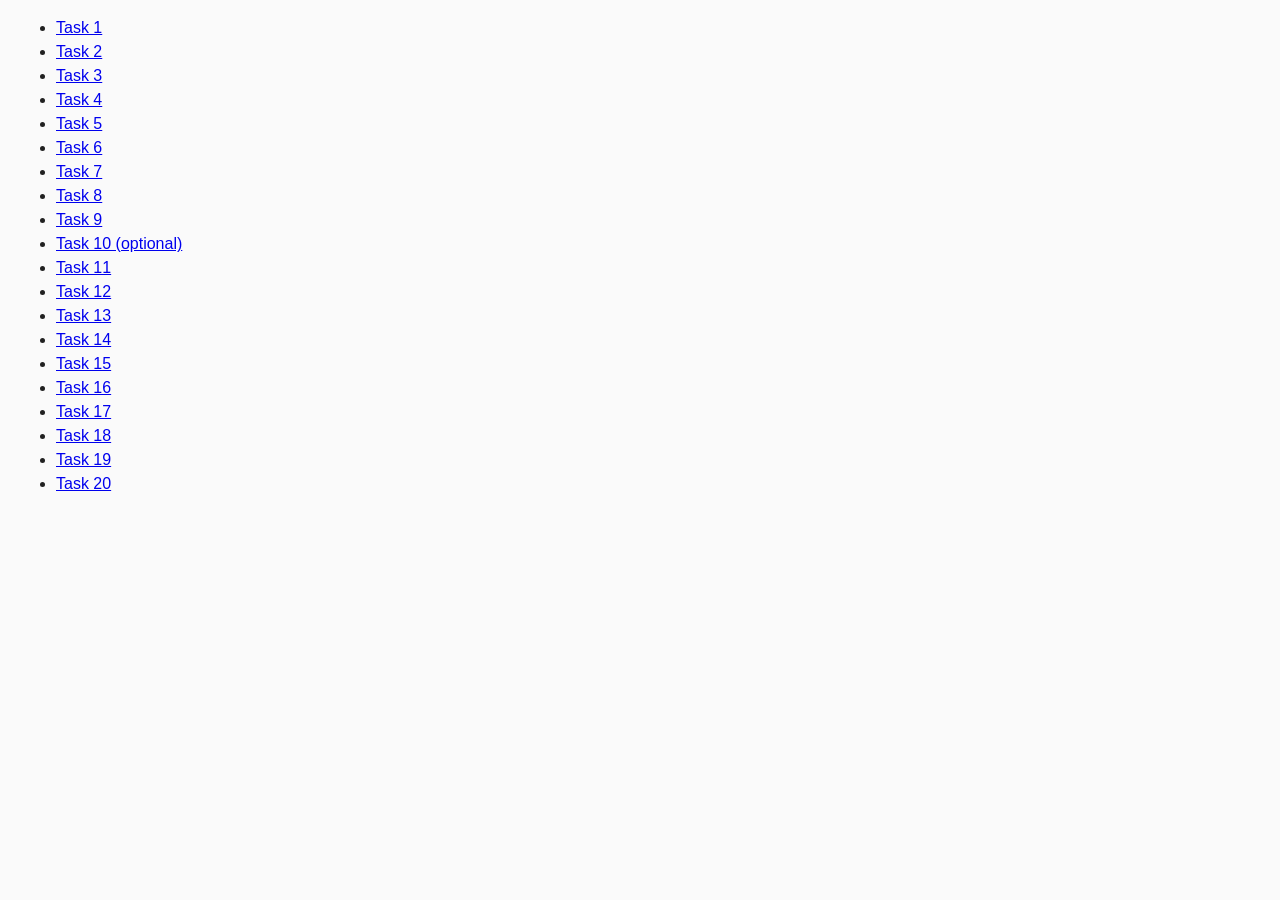
<file: index.html>
<!DOCTYPE html>
<html lang="ru">
  <head>
    <meta charset="UTF-8" />
    <meta http-equiv="X-UA-Compatible" content="IE=edge" />
    <meta name="viewport" content="width=device-width, initial-scale=1.0" />
    <title>Homework 6</title>
    <link rel="stylesheet" href="css/common.css" />
  </head>
  <body>
    <ul>
      <li><a href="task-01.html">Task 1</a></li>
      <li><a href="task-02.html">Task 2</a></li>
      <li><a href="task-03.html">Task 3</a></li>
      <li><a href="task-04.html">Task 4</a></li>
      <li><a href="task-05.html">Task 5</a></li>
      <li><a href="task-06.html">Task 6</a></li>
      <li><a href="task-07.html">Task 7</a></li>
      <li><a href="task-08.html">Task 8</a></li>
      <li><a href="task-09.html">Task 9</a></li>
      <li><a href="task-10.html">Task 10 (optional)</a></li>
      <li><a href="task-11.html">Task 11</a></li>
      <li><a href="task-12.html">Task 12</a></li>
      <li><a href="task-13.html">Task 13</a></li>
      <li><a href="task-14.html">Task 14</a></li>
      <li><a href="task-15.html">Task 15</a></li>
      <li><a href="task-16.html">Task 16</a></li>
      <li><a href="task-17.html">Task 17</a></li>
      <li><a href="task-18.html">Task 18</a></li>
      <li><a href="task-19.html">Task 19</a></li>
      <li><a href="task-20.html">Task 20</a></li>

    </ul>
  </body>
</html>
</file>
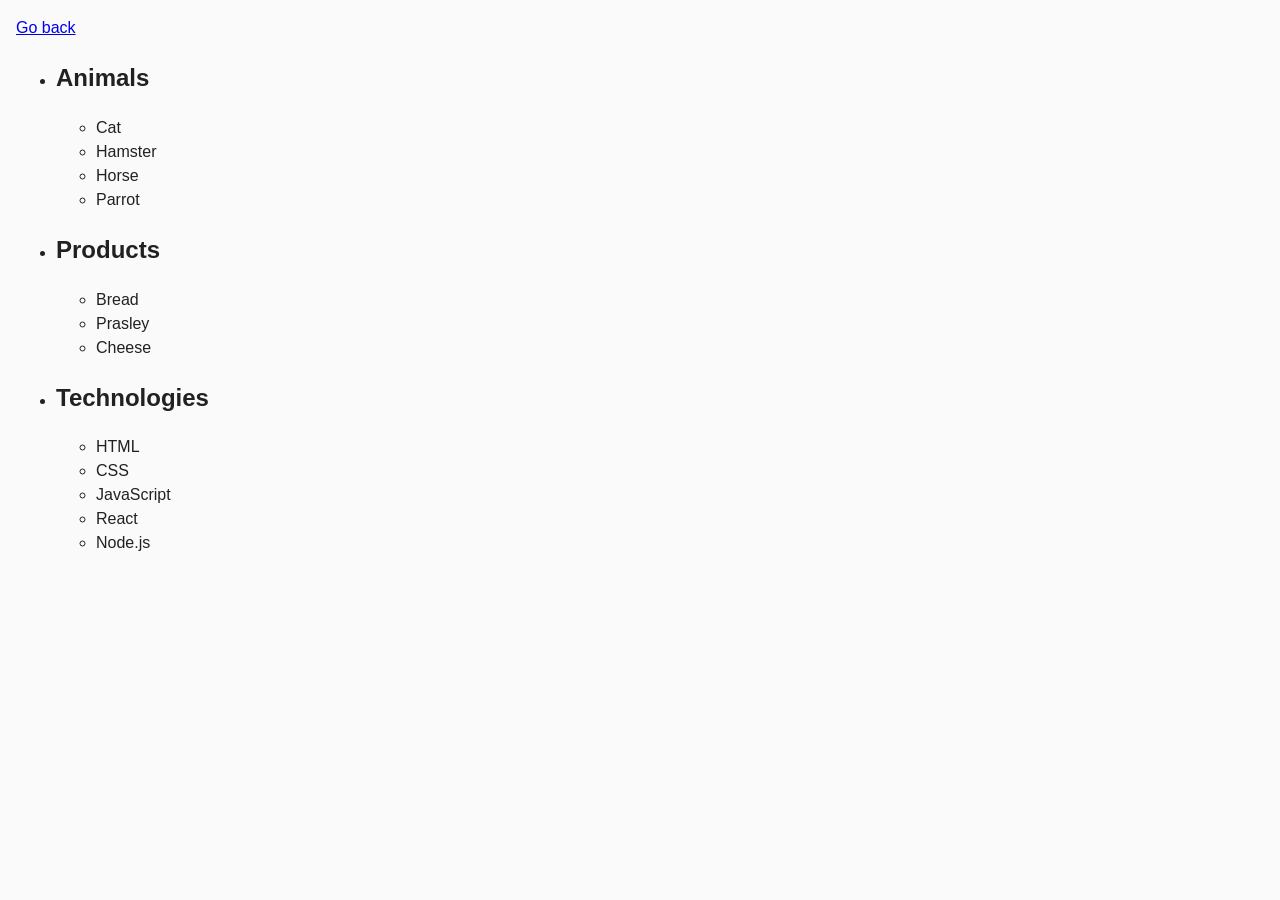
<file: task-01.html>
<!DOCTYPE html>
<html lang="ru">
  <head>
    <meta charset="UTF-8" />
    <meta http-equiv="X-UA-Compatible" content="IE=edge" />
    <meta name="viewport" content="width=device-width, initial-scale=1.0" />
    <title>Task 1</title>
    <link rel="stylesheet" href="css/common.css" />
  </head>
  <body>
    <p><a href="index.html">Go back</a></p>

    <ul id="categories">
      <li class="item">
        <h2>Animals</h2>

        <ul>
          <li>Cat</li>
          <li>Hamster</li>
          <li>Horse</li>
          <li>Parrot</li>
        </ul>
      </li>
      <li class="item">
        <h2>Products</h2>

        <ul>
          <li>Bread</li>
          <li>Prasley</li>
          <li>Cheese</li>
        </ul>
      </li>
      <li class="item">
        <h2>Technologies</h2>

        <ul>
          <li>HTML</li>
          <li>CSS</li>
          <li>JavaScript</li>
          <li>React</li>
          <li>Node.js</li>
        </ul>
      </li>
    </ul>

    <script src="js/task-01.js" type="module"></script>
  </body>
</html>
</file>
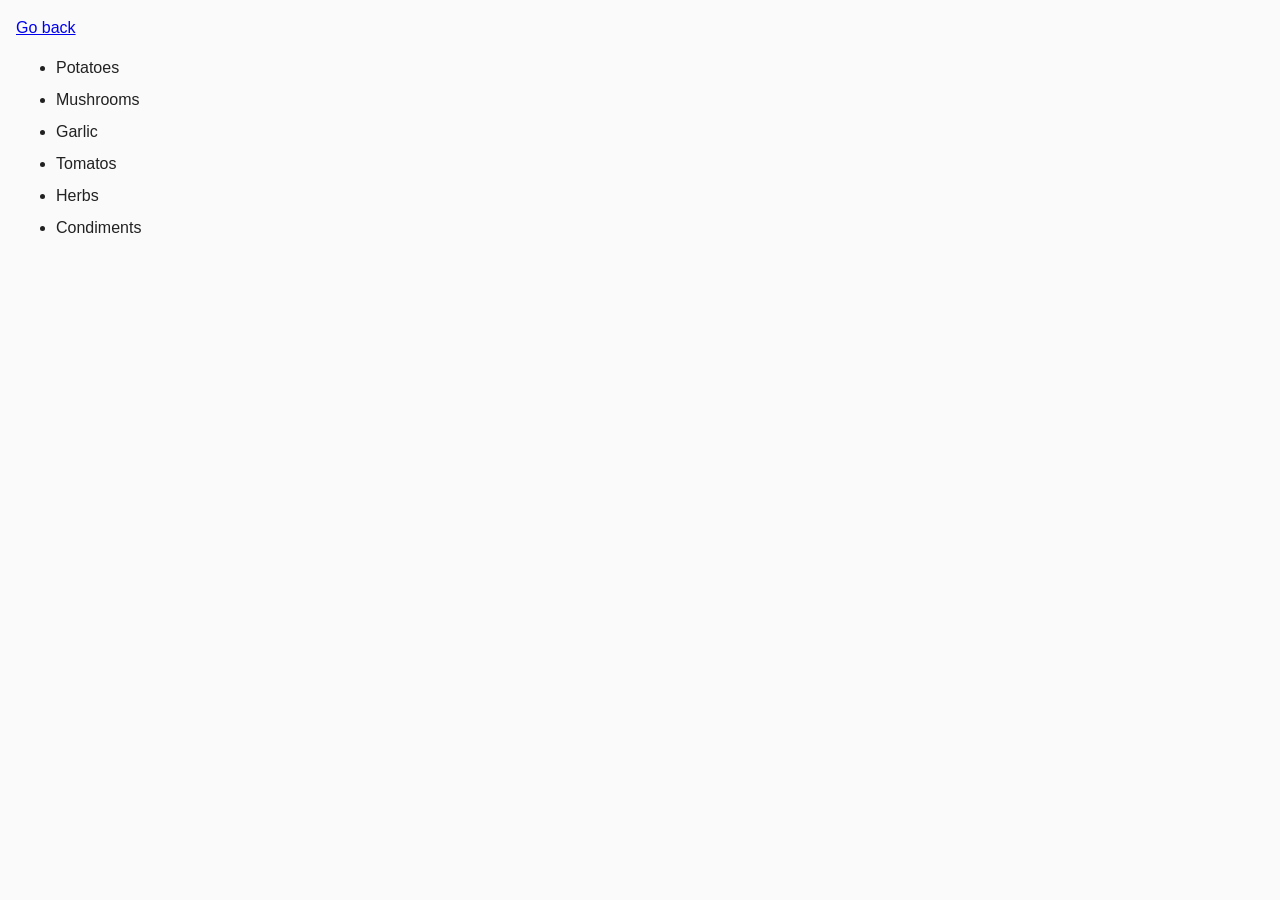
<file: task-02.html>
<!DOCTYPE html>
<html lang="ru">
  <head>
    <meta charset="UTF-8" />
    <meta http-equiv="X-UA-Compatible" content="IE=edge" />
    <meta name="viewport" content="width=device-width, initial-scale=1.0" />
    <title>Task 2</title>
    <link rel="stylesheet" href="css/common.css" />
    <style>
      .item {
        font-weight: 500;
      }

      .item:not(:last-child) {
        margin-bottom: 8px;
      }
    </style>
  </head>
  <body>
    <p><a href="index.html">Go back</a></p>

    <ul id="ingredients"></ul>

    <script src="js/task-02.js" type="module"></script>
  </body>
</html>
</file>
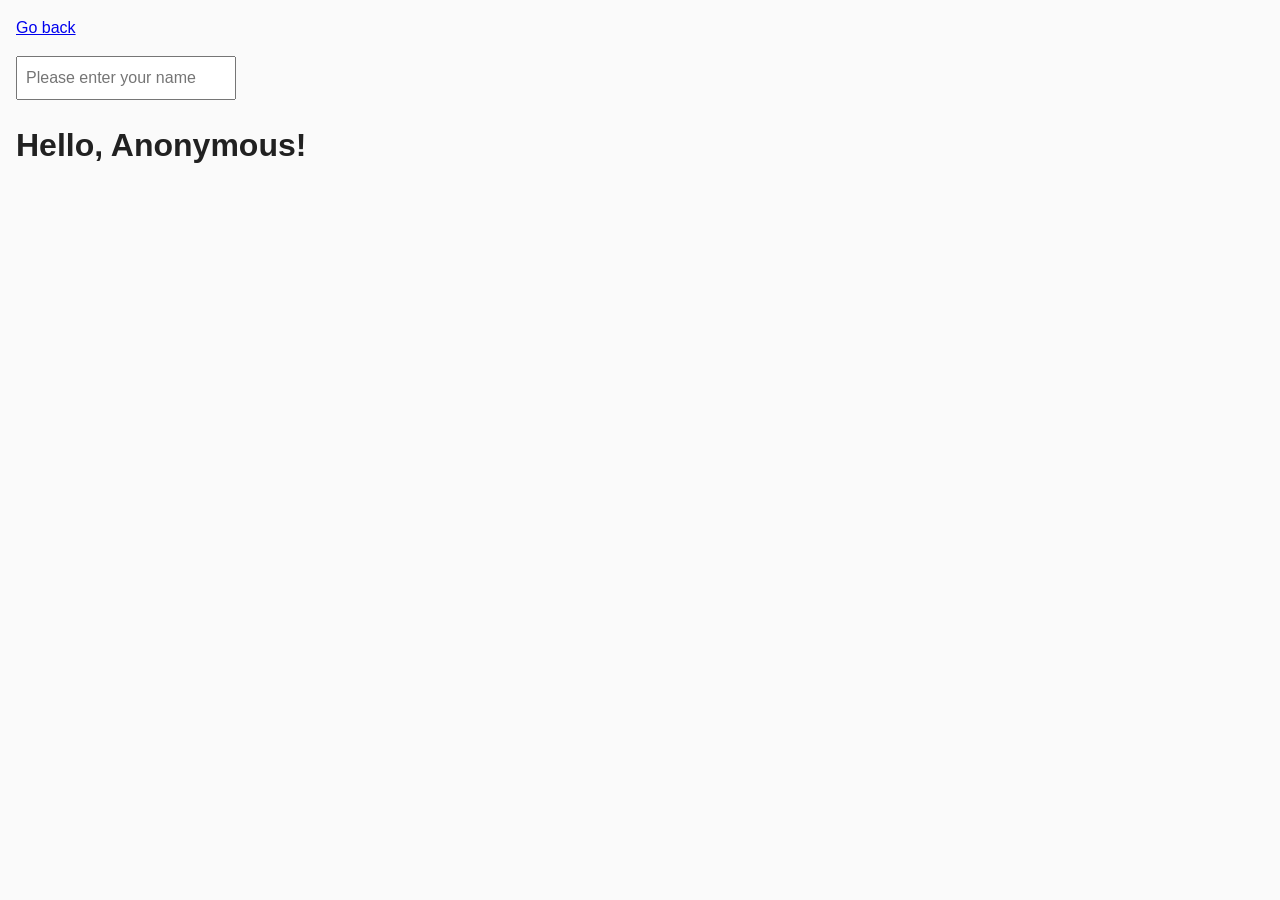
<file: task-05.html>
<!DOCTYPE html>
<html lang="ru">
  <head>
    <meta charset="UTF-8" />
    <meta http-equiv="X-UA-Compatible" content="IE=edge" />
    <meta name="viewport" content="width=device-width, initial-scale=1.0" />
    <title>Task 5</title>
    <link rel="stylesheet" href="css/common.css" />
  </head>
  <body>
    <p><a href="index.html">Go back</a></p>

    <input type="text" id="name-input" placeholder="Please enter your name" />
    <h1>Hello, <span id="name-output">Anonymous</span>!</h1>

    <script src="js/task-05.js" type="module"></script>
  </body>
</html>
</file>
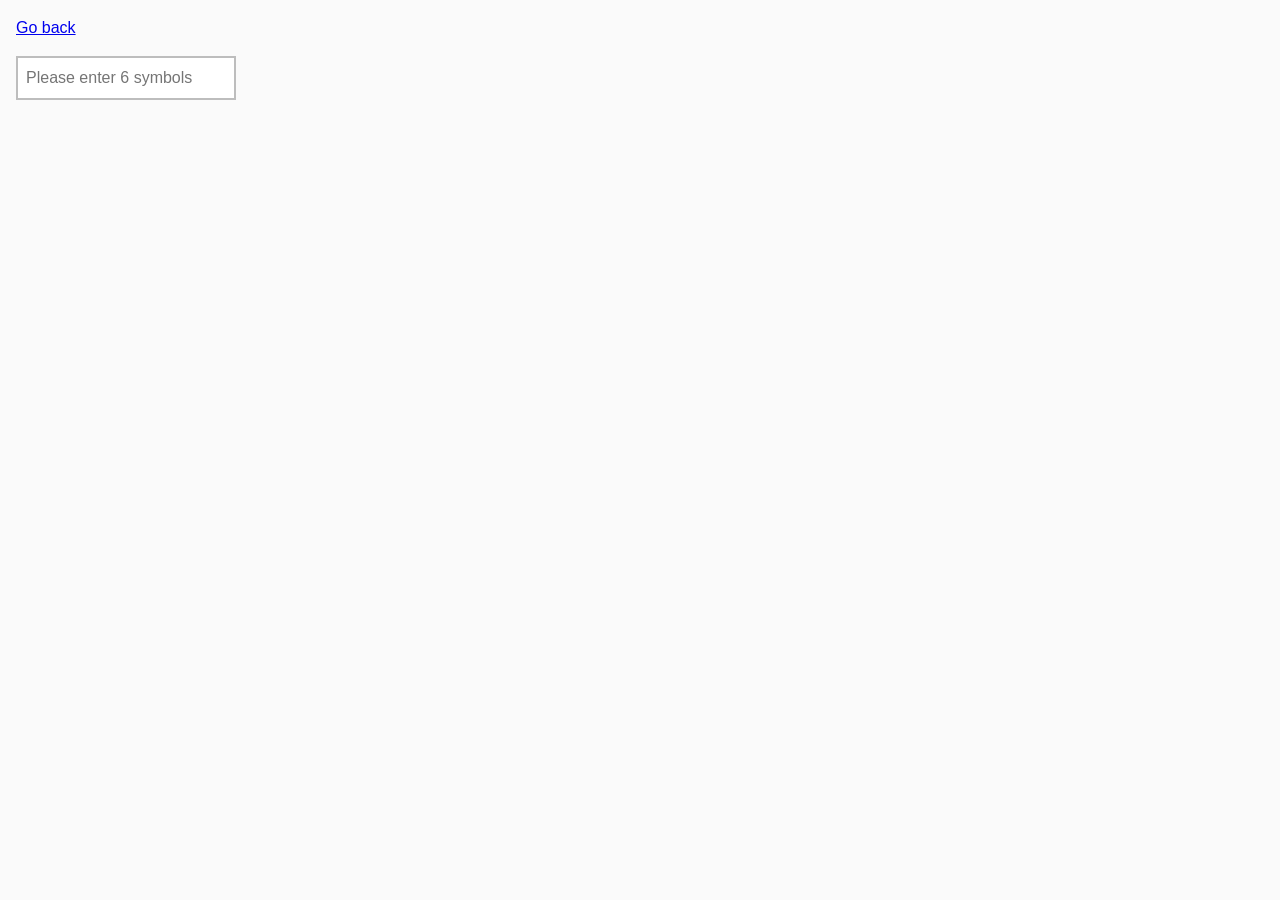
<file: task-06.html>
<!DOCTYPE html>
<html lang="ru">
  <head>
    <meta charset="UTF-8" />
    <meta http-equiv="X-UA-Compatible" content="IE=edge" />
    <meta name="viewport" content="width=device-width, initial-scale=1.0" />
    <title>Task 6</title>
    <link rel="stylesheet" href="css/common.css" />
    <style>
      #validation-input {
        border: 2px solid #bdbdbd;
      }

      #validation-input.valid {
        border-color: #4caf50;
      }

      #validation-input.invalid {
        border-color: #f44336;
      }
    </style>
  </head>
  <body>
    <p><a href="index.html">Go back</a></p>

    <input
      type="text"
      id="validation-input"
      data-length="6"
      placeholder="Please enter 6 symbols"
    />

    <script src="js/task-06.js" type="module"></script>
  </body>
</html>
</file>
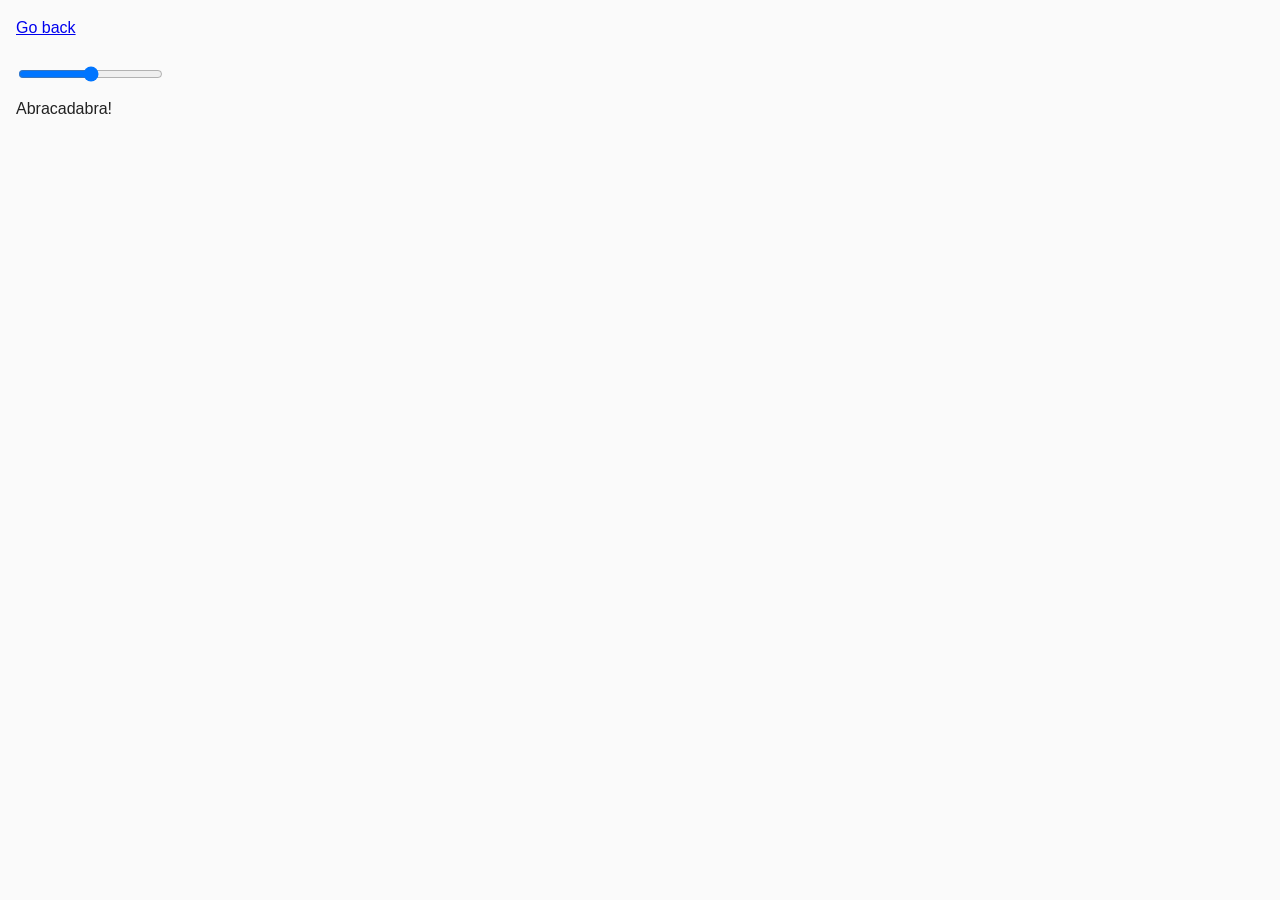
<file: task-07.html>
<!DOCTYPE html>
<html lang="ru">
  <head>
    <meta charset="UTF-8" />
    <meta http-equiv="X-UA-Compatible" content="IE=edge" />
    <meta name="viewport" content="width=device-width, initial-scale=1.0" />
    <title>Task 7</title>
    <link rel="stylesheet" href="css/common.css" />
  </head>
  <body>
    <p><a href="index.html">Go back</a></p>

    <input id="font-size-control" type="range" min="16" max="96" />
    <br />
    <span id="text">Abracadabra!</span>

    <script src="js/task-07.js" type="module"></script>
  </body>
</html>
</file>
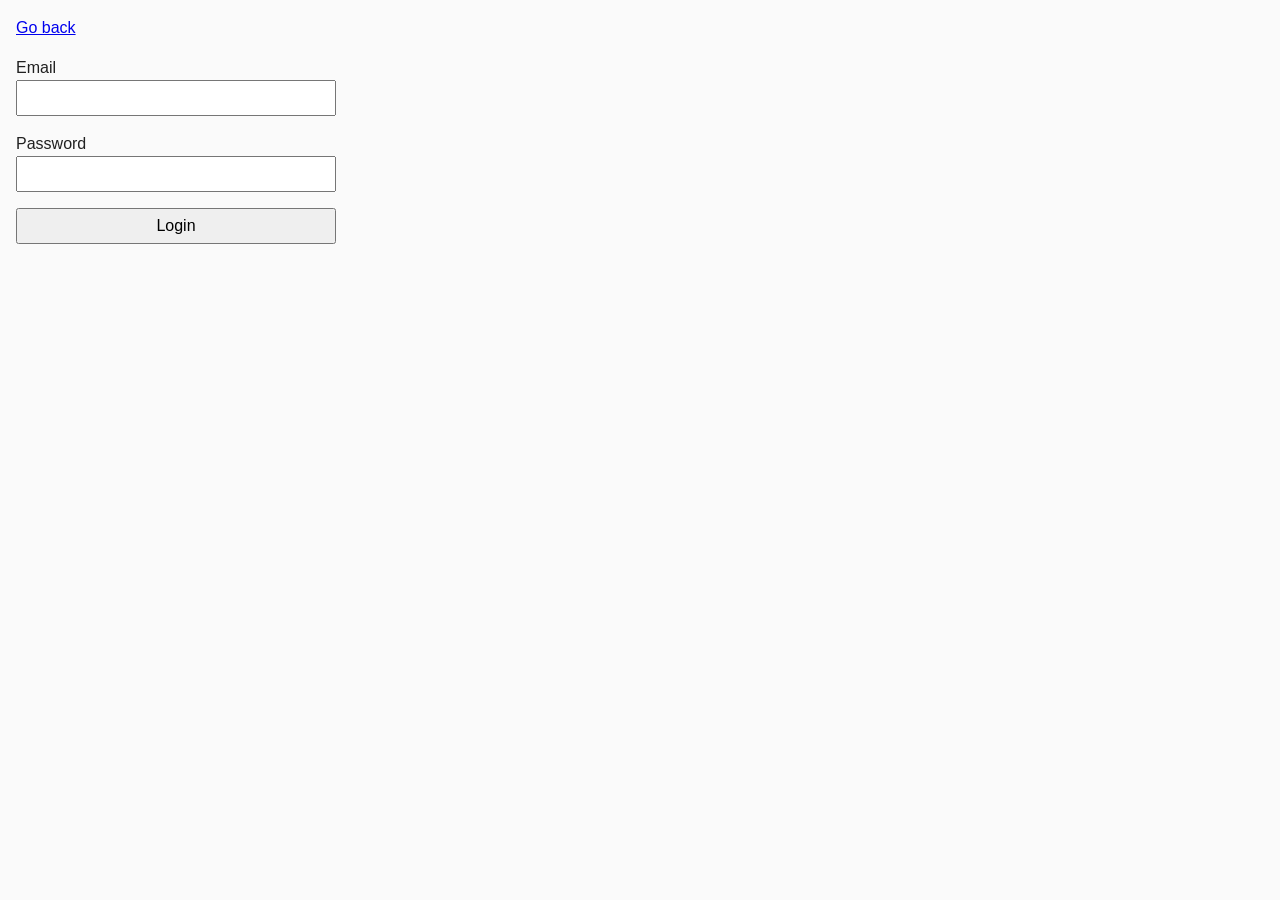
<file: task-08.html>
<!DOCTYPE html>
<html lang="ru">
  <head>
    <meta charset="UTF-8" />
    <meta http-equiv="X-UA-Compatible" content="IE=edge" />
    <meta name="viewport" content="width=device-width, initial-scale=1.0" />
    <title>Task 8</title>
    <link rel="stylesheet" href="css/common.css" />
    <style>
      .login-form {
        max-width: 320px;
        display: flex;
        flex-direction: column;
      }

      .login-form label {
        margin-bottom: 16px;
      }

      .login-form input,
      .login-form button {
        width: 100%;
        padding: 4px;
        font: inherit;
      }
    </style>
  </head>
  <body>
    <p><a href="index.html">Go back</a></p>

    <form class="login-form">
      <label>
        Email
        <input type="email" name="email" />
      </label>
      <label>
        Password
        <input type="password" name="password" />
      </label>
      <button type="submit">Login</button>
    </form>

    <script src="js/task-08.js" type="module"></script>
  </body>
</html>
</file>
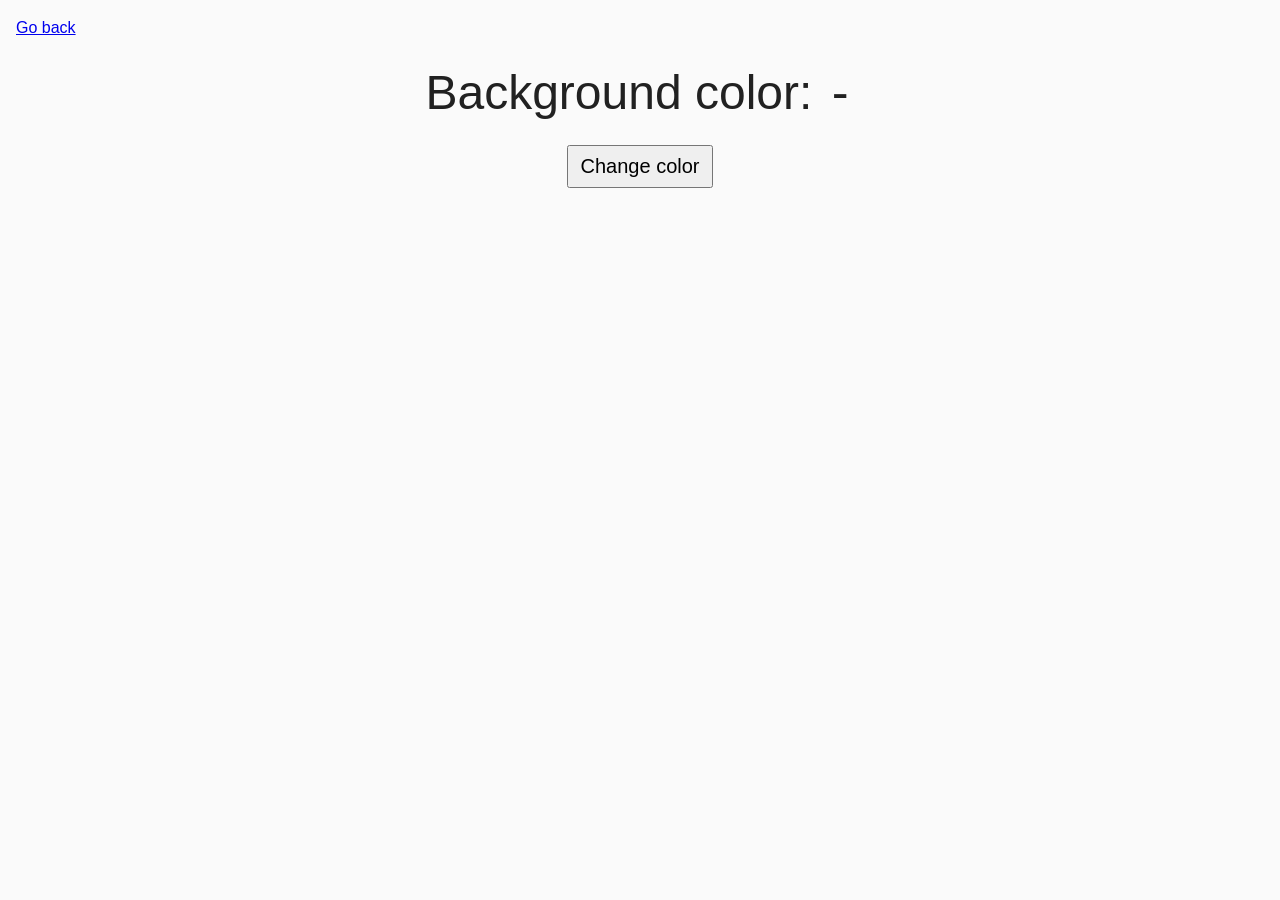
<file: task-09.html>
<!DOCTYPE html>
<html lang="ru">
  <head>
    <meta charset="UTF-8" />
    <meta http-equiv="X-UA-Compatible" content="IE=edge" />
    <meta name="viewport" content="width=device-width, initial-scale=1.0" />
    <title>Task 9</title>
    <link rel="stylesheet" href="css/common.css" />
    <style>
      .widget {
        text-align: center;
      }

      .widget p {
        margin-top: 0;
        margin-bottom: 16px;
        font-size: 48px;
      }

      .widget span {
        font-family: monospace;
      }

      .widget button {
        padding: 8px 12px;
        font-size: 20px;
        cursor: pointer;
      }
    </style>
  </head>
  <body>
    <p><a href="index.html">Go back</a></p>

    <div class="widget">
      <p>Background color: <span class="color">-</span></p>
      <button type="button" class="change-color">Change color</button>
    </div>

    <script src="js/task-09.js" type="module"></script>
  </body>
</html>
</file>
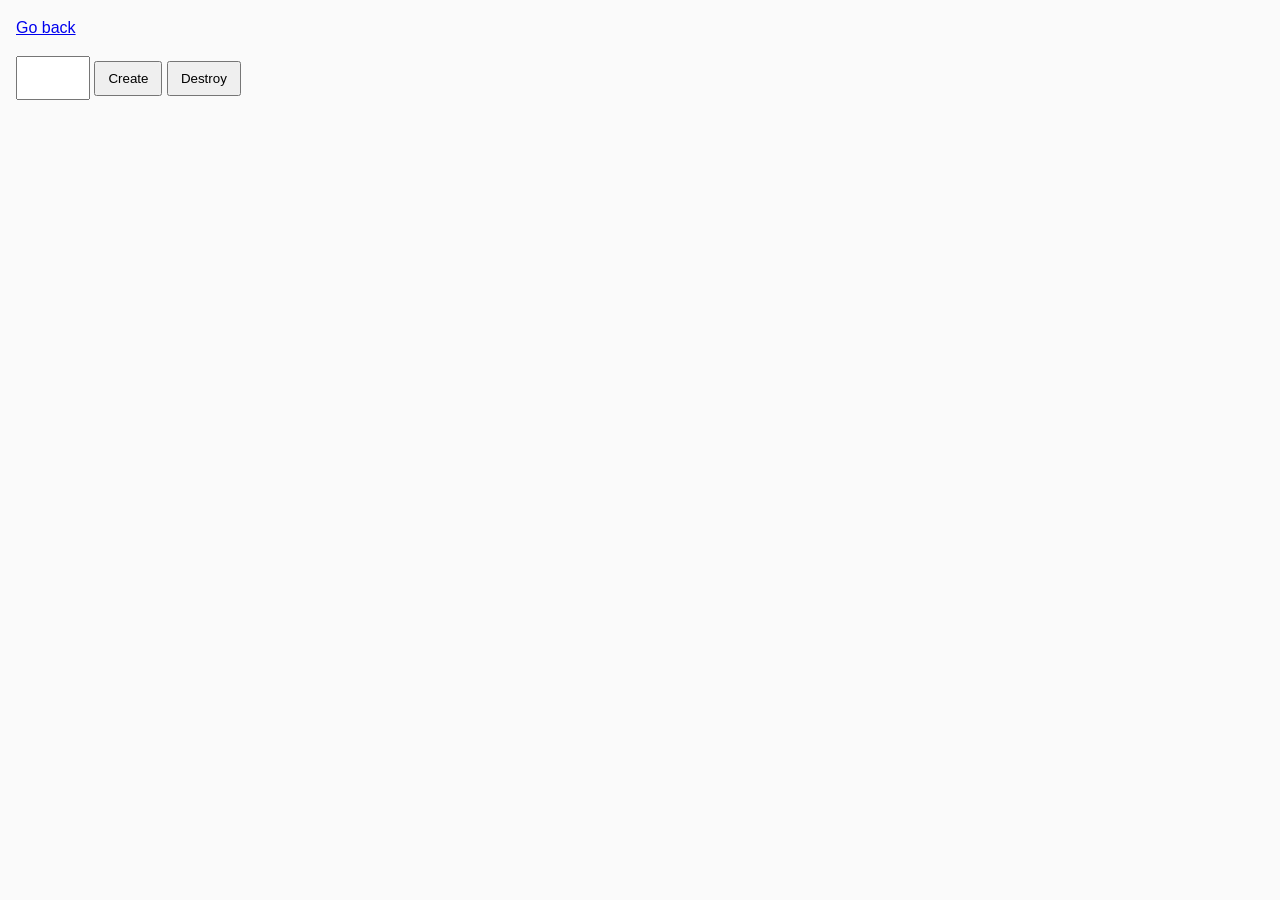
<file: task-10.html>
<!DOCTYPE html>
<html lang="ru">
  <head>
    <meta charset="UTF-8" />
    <meta http-equiv="X-UA-Compatible" content="IE=edge" />
    <meta name="viewport" content="width=device-width, initial-scale=1.0" />
    <title>Task 10 (optional)</title>
    <link rel="stylesheet" href="css/common.css" />
  </head>
  <body>
    <p><a href="index.html">Go back</a></p>

    <div id="controls">
      <input type="number" min="1" max="100" step="1" />
      <button type="button" data-create>Create</button>
      <button type="button" data-destroy>Destroy</button>
    </div>

    <div id="boxes"></div>

    <script src="js/task-10.js" type="module"></script>
  </body>
</html>
</file>
<file: css/common.css>
* {
  box-sizing: border-box;
}

body {
  margin: 16px;
  font-family: -apple-system, BlinkMacSystemFont, "Segoe UI", Roboto, Oxygen,
    Ubuntu, Cantarell, "Open Sans", "Helvetica Neue", sans-serif;
  -webkit-font-smoothing: antialiased;
  -moz-osx-font-smoothing: grayscale;
  background-color: #fafafa;
  color: #212121;
  line-height: 1.5;
}

input {
  padding: 8px;
  font: inherit;
}

button {
  padding: 8px 12px;
  cursor: pointer;
}

.gallery-item {
  margin-left: 10px;
}
.gallery-image {
  width: 240px;
}
.gallery {
  display: flex;
  justify-content: center;
  list-style: none;
  margin: 0;
  padding: 0;
  align-items: center;
}
.gallery-item:first-child {
  margin-left: 0;
}
</file>
